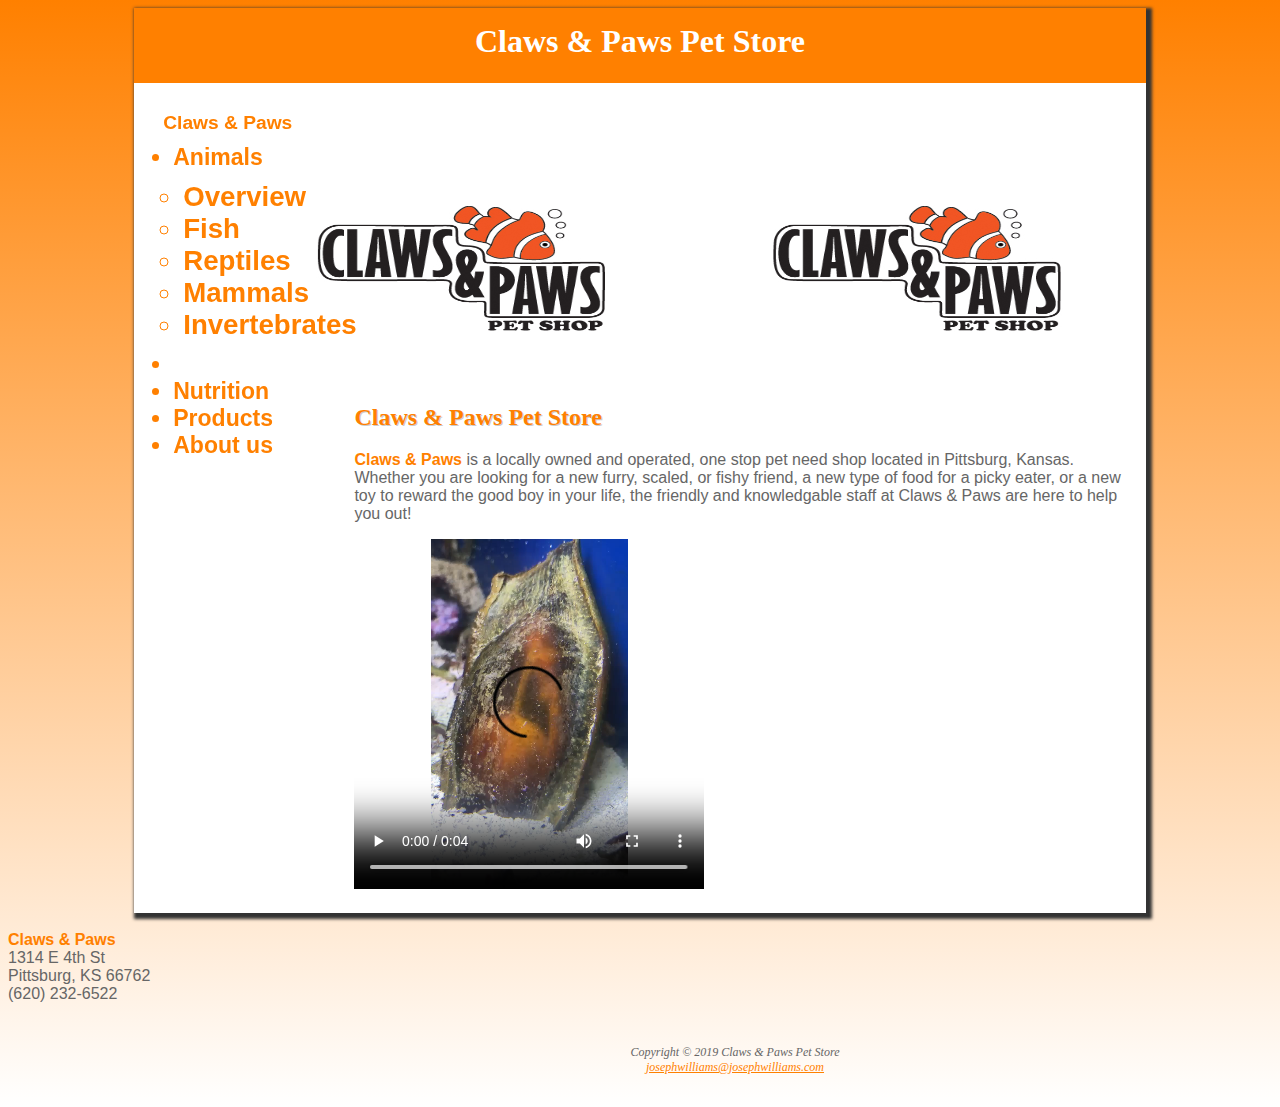
<file: index.html>
<!DOCTYPE html>
<html lang="en">
<head>
<title>Claws & Paws Pet Store</title>
<meta charset="utf-8">
</head>
<body>
<div id="wrapper">
<header>
  <h1>Claws & Paws Pet Store</h1>
  <link rel="stylesheet" href="https://cdn.jsdelivr.net/npm/bootstrap@4.5.3/dist/css/bootstrap.min.css" integrity="sha384-TX8t27EcRE3e/ihU7zmQxVncDAy5uIKz4rEkgIXeMed4M0jlfIDPvg6uqKI2xXr2" crossorigin="anonymous">
  <link rel="stylesheet" type="text/css" href="clawspaws.css"/>
</header>

<nav class = "navbar navbar-default navbar-static-top" role = "navigation">
   
   <div class = "navbar-header">
      <a class = "navbar-brand" href = "index.html">Claws & Paws</a>
   </div>
   
   <div>
      <ul class = "nav navbar-nav">
         
   	 <li class = "dropdown">
            <a href = "animals.html" class = "dropdown-toggle" data-toggle = "dropdown">
               Animals
               <b class = "caret"></b>
            </a>
				
            <ul class = "dropdown-menu">
		<li><a href = "animals.html">Overview</a></li>
               <li><a href = "fish.html">Fish</a></li>
               <li><a href = "reptiles.html">Reptiles</a></li>
               <li><a href = "mammals.html">Mammals</a></li>
	       <li><a href = "invertebrates.html">Invertebrates</a></li>
	   </ul>
	<li class = "active">
	<li><a href = "nutrition.html">Nutrition</a></li>
	<li><a href = "products.html">Products</a></li>
	<li><a href = "about.html">About us</a></li>
            </ul>
            
         </li>
      </ul>
   </div>
</nav>


<div id="main">
</div>
<main>
 <h2>Claws & Paws Pet Store</h2>
  <p><span class="pet">Claws & Paws</span> is a locally owned and operated, one stop pet need shop located in Pittsburg, Kansas. Whether you are looking
  for a new furry, scaled, or fishy friend, a new type of food for a picky eater, or a new toy to reward the good boy in your life, the 
  friendly and knowledgable staff at Claws & Paws are here to help you out!
  </p>

  <video controls="controls"
   width="350"
   height="350">
  <source src="sharkegg.mp4" type="video/mp4">
</video>
</div>
</div>
   <br>
  <div id="contact">
   <span class="pet">Claws & Paws</span><br>
   1314 E 4th St<br>
   Pittsburg, KS 66762<br>
   (620) 232-6522<br>
   <br>
  </div>
</main>
<footer>
Copyright &copy; 2019 Claws & Paws Pet Store<br>
 <a href="mailto:josephwilliams@josephwilliams.com">josephwilliams@josephwilliams.com</a>
</footer>
</div>
<script src="https://code.jquery.com/jquery-3.5.1.slim.min.js" integrity="sha384-DfXdz2htPH0lsSSs5nCTpuj/zy4C+OGpamoFVy38MVBnE+IbbVYUew+OrCXaRkfj" crossorigin="anonymous"></script>
<script src="https://cdn.jsdelivr.net/npm/bootstrap@4.5.3/dist/js/bootstrap.bundle.min.js" integrity="sha384-ho+j7jyWK8fNQe+A12Hb8AhRq26LrZ/JpcUGGOn+Y7RsweNrtN/tE3MoK7ZeZDyx" crossorigin="anonymous"></script>
</body>
</html>
</file>
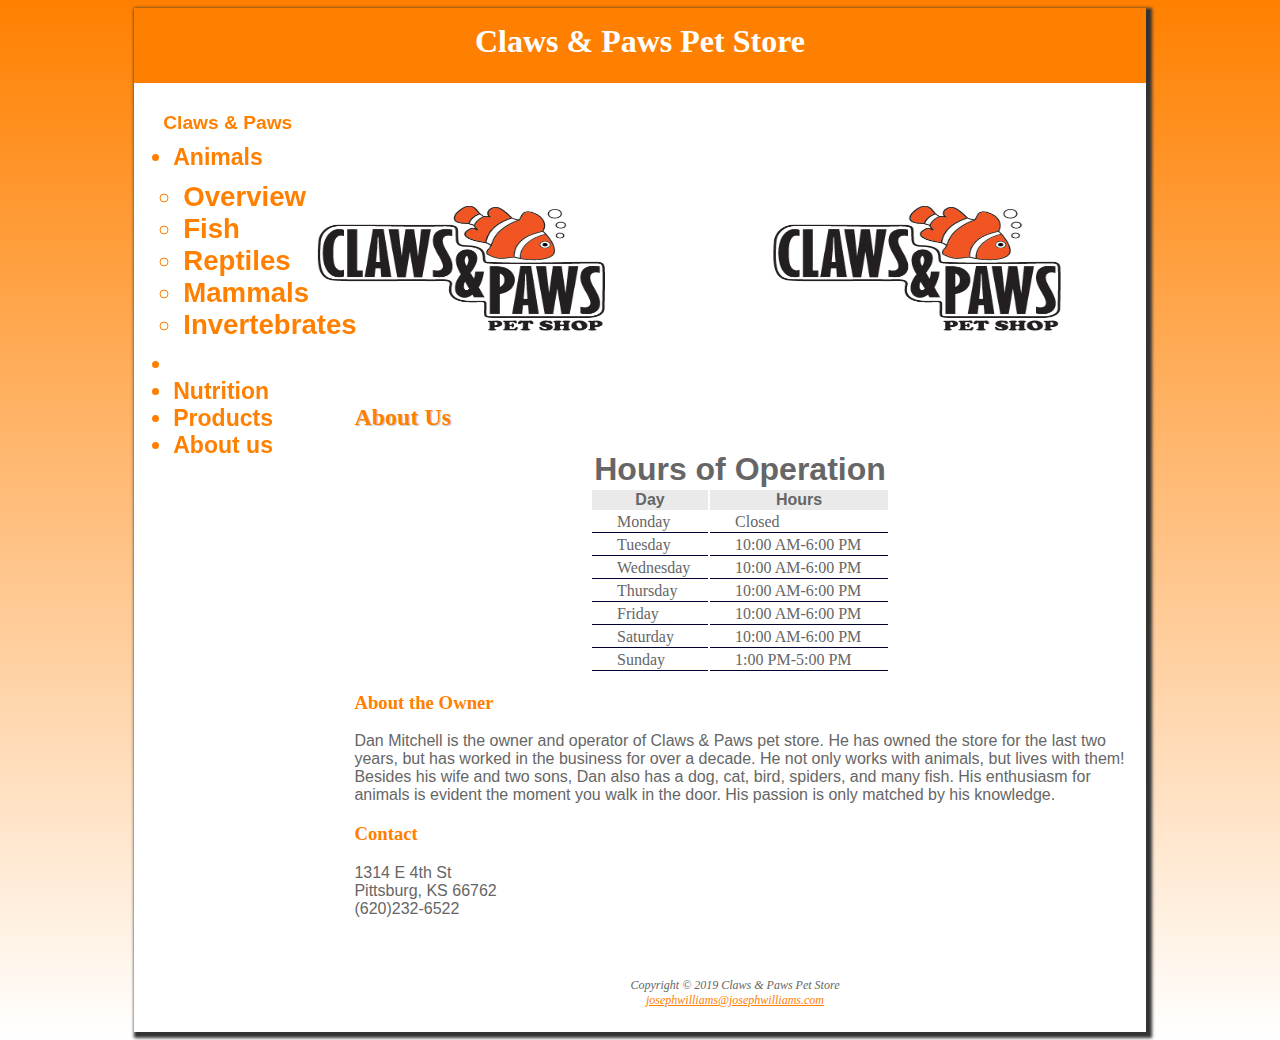
<file: about.html>
<!DOCTYPE html>
<html lang="en">
<head>
<title>Claws & Paws :: About Us</title>
<meta charset="utf-8">
<link rel="stylesheet" href="https://cdn.jsdelivr.net/npm/bootstrap@4.5.3/dist/css/bootstrap.min.css" integrity="sha384-TX8t27EcRE3e/ihU7zmQxVncDAy5uIKz4rEkgIXeMed4M0jlfIDPvg6uqKI2xXr2" crossorigin="anonymous">
<link rel="stylesheet" type="text/css" href="clawspaws.css"/>
</head>
<body>
<div id="wrapper">
<header>
  <h1>Claws & Paws Pet Store</h1>
</header>

<nav class = "navbar navbar-default navbar-static-top" role = "navigation">
   
   <div class = "navbar-header">
      <a class = "navbar-brand" href = "index.html">Claws & Paws</a>
   </div>
   
   <div>
      <ul class = "nav navbar-nav">
         
   	 <li class = "dropdown">
            <a href = "animals.html" class = "dropdown-toggle" data-toggle = "dropdown">
               Animals
               <b class = "caret"></b>
            </a>
				
            <ul class = "dropdown-menu">
		<li><a href = "animals.html">Overview</a></li>
               <li><a href = "fish.html">Fish</a></li>
               <li><a href = "reptiles.html">Reptiles</a></li>
               <li><a href = "mammals.html">Mammals</a></li>
	       <li><a href = "invertebrates.html">Invertebrates</a></li>
	   </ul>
	<li class = "active">
	<li><a href = "nutrition.html">Nutrition</a></li>
	<li><a href = "products.html">Products</a></li>
	<li><a href = "about.html">About us</a></li>

         
	
      
               


            </ul>
            
         </li>
      </ul>
   </div>
</nav>


<div id="main">
</div>
<main>
 <h2>About Us</h2>
<table border="1">
 <caption>Hours of Operation</caption>
<thead>
 <tr>
  <th id="day">Day</th>
  <th id="hours">Hours</th>
 </tr>
</thead>
<tbody>
 <tr>
  <td headers="da
y">Monday</td>
  <td headers="hours">Closed</td
 </tr>
 <tr>
  <td headers="day">Tuesday</td>
  <td headers="hours">10:00 AM-6:00 PM</td>
 </tr>
 <tr>
  <td headers="day">Wednesday</td>
  <td headers="hours">10:00 AM-6:00 PM</td>
 </tr>
 <tr>
  <td headers="day">Thursday</td>
  <td headers="hours">10:00 AM-6:00 PM</td>
 </tr>
 <tr>
  <td headers="day">Friday</td>
  <td headers="hours">10:00 AM-6:00 PM</td>
 </tr>
 <tr>
  <td headers="day">Saturday</td>
  <td headers="hours">10:00 AM-6:00 PM</td>
 </tr>
 <tr>
  <td headers="day">Sunday</td>
  <td headers="hours">1:00 PM-5:00 PM</td>
</tbody>
</table>
 <h3>About the Owner</h3>
	<p>Dan Mitchell is the owner and operator of Claws & Paws pet store. He has owned the store for the last two years, but has worked in the business for over a decade. He not 
	only works with animals, but lives with them! Besides his wife and two sons, Dan also has a dog, cat, bird, spiders, and many fish. His enthusiasm for animals is evident the 
	moment you walk in the door. His passion is only matched by his knowledge.</p>
<h3>Contact</h3>
	<p>1314 E 4th St<br>
	   Pittsburg, KS 66762<br>
	   (620)232-6522</p>
</main>
<footer>
 Copyright &copy; 2019 Claws & Paws Pet Store<br>
 <a href="mailto:josephwilliams@josephwilliams.com">josephwilliams@josephwilliams.com</a>
</footer>
</div>
</html>
<script src="https://code.jquery.com/jquery-3.5.1.slim.min.js" integrity="sha384-DfXdz2htPH0lsSSs5nCTpuj/zy4C+OGpamoFVy38MVBnE+IbbVYUew+OrCXaRkfj" crossorigin="anonymous"></script>
<script src="https://cdn.jsdelivr.net/npm/bootstrap@4.5.3/dist/js/bootstrap.bundle.min.js" integrity="sha384-ho+j7jyWK8fNQe+A12Hb8AhRq26LrZ/JpcUGGOn+Y7RsweNrtN/tE3MoK7ZeZDyx" crossorigin="anonymous"></script>

</body>
</file>
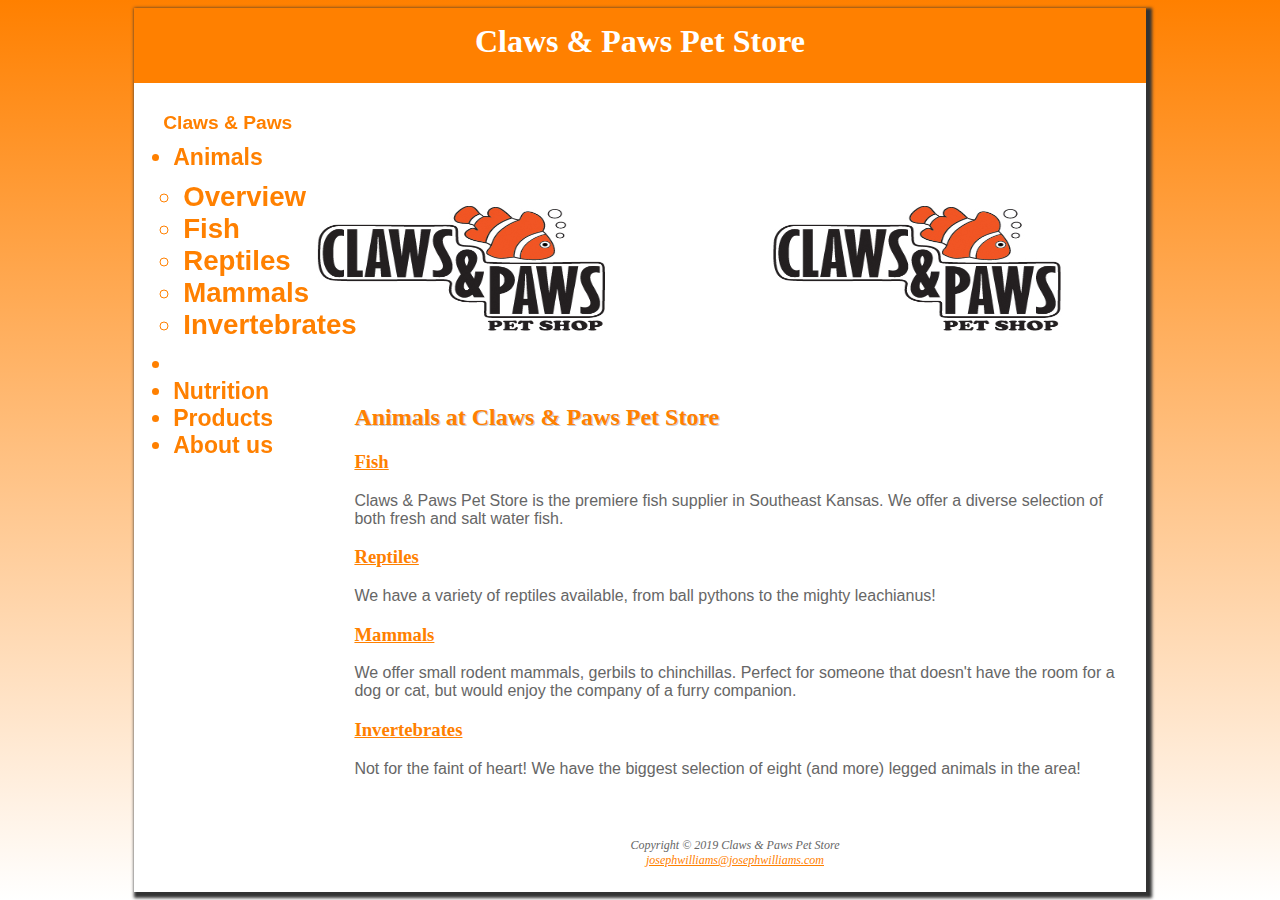
<file: animals.html>
<!DOCTYPE html>
<html lang="en">
<head>
<title>Claws & Paws :: Animals</title>
<meta charset="utf-8">
<link rel="stylesheet" href="https://cdn.jsdelivr.net/npm/bootstrap@4.5.3/dist/css/bootstrap.min.css" integrity="sha384-TX8t27EcRE3e/ihU7zmQxVncDAy5uIKz4rEkgIXeMed4M0jlfIDPvg6uqKI2xXr2" crossorigin="anonymous">
<link rel="stylesheet" type="text/css" href="clawspaws.css"/>
</head>
<body>
<div id="wrapper">
<header>
  <h1>Claws & Paws Pet Store</h1>
</header>
<nav class = "navbar navbar-default navbar-static-top" role = "navigation">
   
   <div class = "navbar-header">
      <a class = "navbar-brand" href = "index.html">Claws & Paws</a>
   </div>
   
   <div>
      <ul class = "nav navbar-nav">
         
   	 <li class = "dropdown">
            <a href = "animals.html" class = "dropdown-toggle" data-toggle = "dropdown">
               Animals
               <b class = "caret"></b>
            </a>
				
            <ul class = "dropdown-menu">
		<li><a href = "animals.html">Overview</a></li>
               <li><a href = "fish.html">Fish</a></li>
               <li><a href = "reptiles.html">Reptiles</a></li>
               <li><a href = "mammals.html">Mammals</a></li>
	       <li><a href = "invertebrates.html">Invertebrates</a></li>
	   </ul>
	<li class = "active">
	<li><a href = "nutrition.html">Nutrition</a></li>
	<li><a href = "products.html">Products</a></li>
	<li><a href = "about.html">About us</a></li>
            </ul>
            
         </li>
      </ul>
   </div>
</nav>
<div id="main">
</div>
<main>
 <h2>Animals at Claws & Paws Pet Store</h2>
 <h3><a href="fish.html">Fish</a></h3>
	<p>Claws & Paws Pet Store is the premiere fish supplier in Southeast Kansas. We offer a diverse selection of both fresh and salt water fish.</p>
 <h3><a href="reptiles.html">Reptiles</a></h3>
	<p>We have a variety of reptiles available, from ball pythons to the mighty leachianus!</p>
 <h3><a href="mammals.html">Mammals</a></h3>
	<p>We offer small rodent mammals, gerbils to chinchillas. Perfect for someone that doesn't have the room for a dog or cat, but would enjoy the company of a furry companion.</p>
 <h3><a href="invertebrates.html">Invertebrates</a></h3>
    <p>Not for the faint of heart! We have the biggest selection of eight (and more) legged animals in the area!</p>
</main>
<footer>
 Copyright &copy; 2019 Claws & Paws Pet Store<br>
 <a href="mailto:josephwilliams@josephwilliams.com">josephwilliams@josephwilliams.com</a>
</footer>
</div>
<script src="https://code.jquery.com/jquery-3.5.1.slim.min.js" integrity="sha384-DfXdz2htPH0lsSSs5nCTpuj/zy4C+OGpamoFVy38MVBnE+IbbVYUew+OrCXaRkfj" crossorigin="anonymous"></script>
<script src="https://cdn.jsdelivr.net/npm/bootstrap@4.5.3/dist/js/bootstrap.bundle.min.js" integrity="sha384-ho+j7jyWK8fNQe+A12Hb8AhRq26LrZ/JpcUGGOn+Y7RsweNrtN/tE3MoK7ZeZDyx" crossorigin="anonymous"></script>

</body>
</html>
</file>
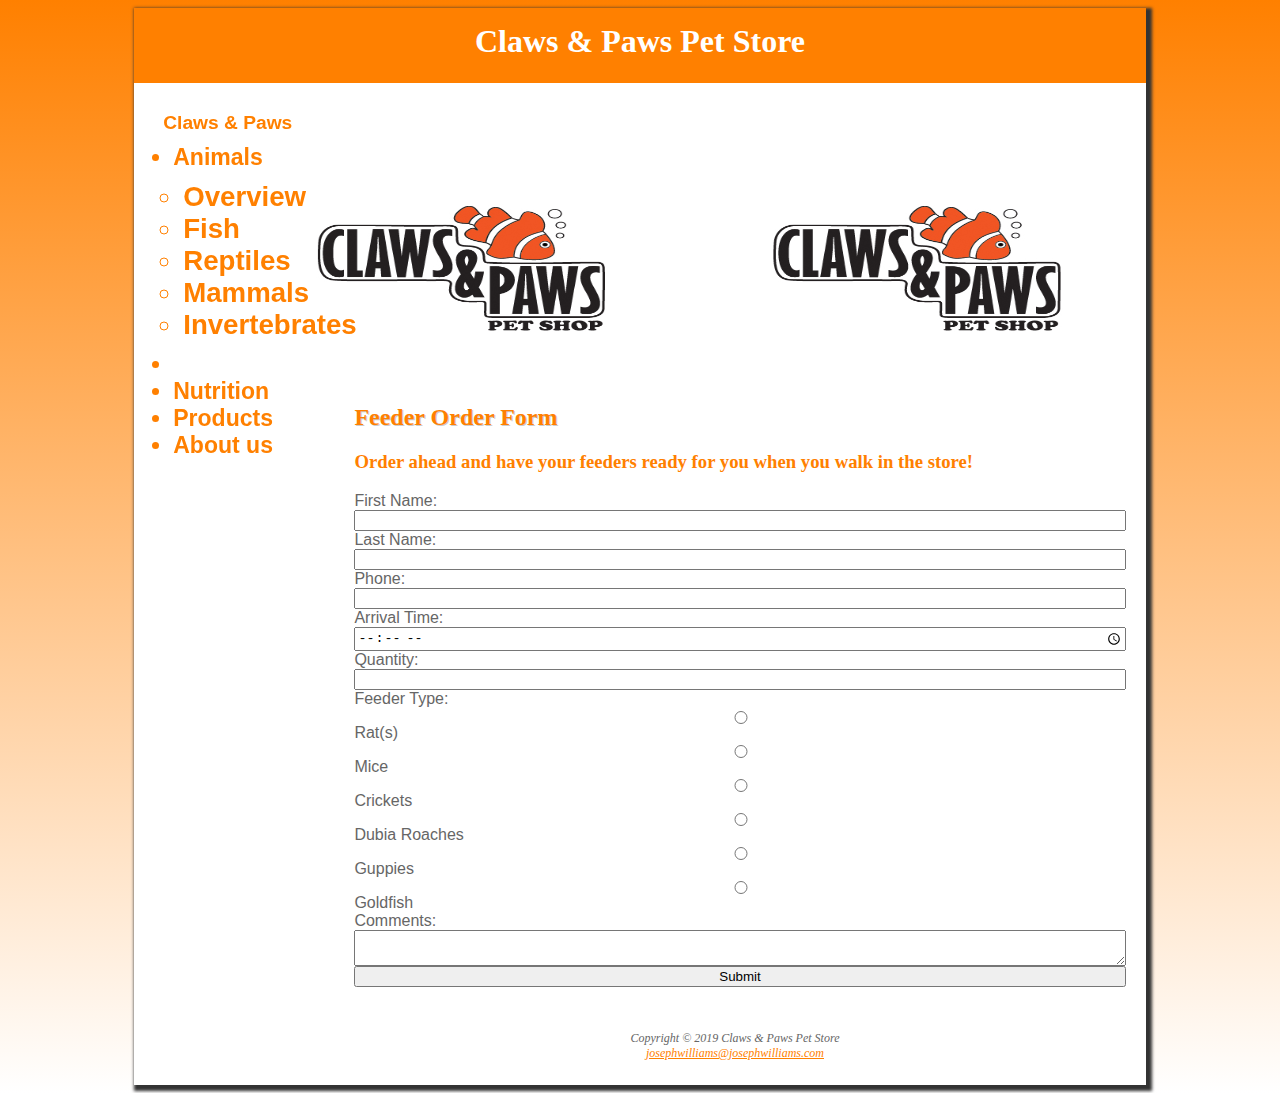
<file: feeder.html>
<!DOCTYPE html>
<html lang="en">
<head>
<title>Claws & Paws :: Feeder Form</title>
<meta charset="utf-8">
<link rel="stylesheet" href="https://cdn.jsdelivr.net/npm/bootstrap@4.5.3/dist/css/bootstrap.min.css" integrity="sha384-TX8t27EcRE3e/ihU7zmQxVncDAy5uIKz4rEkgIXeMed4M0jlfIDPvg6uqKI2xXr2" crossorigin="anonymous">
<link rel="stylesheet" type="text/css" href="clawspaws.css"/>
</head>
<body>
<div id="wrapper">
<header>
  <h1>Claws & Paws Pet Store</h1>
</header>
<nav class = "navbar navbar-default navbar-static-top" role = "navigation">
   
   <div class = "navbar-header">
      <a class = "navbar-brand" href = "index.html">Claws & Paws</a>
   </div>
   
   <div>
      <ul class = "nav navbar-nav">
         
   	 <li class = "dropdown">
            <a href = "animals.html" class = "dropdown-toggle" data-toggle = "dropdown">
               Animals
               <b class = "caret"></b>
            </a>
				
            <ul class = "dropdown-menu">
		<li><a href = "animals.html">Overview</a></li>
               <li><a href = "fish.html">Fish</a></li>
               <li><a href = "reptiles.html">Reptiles</a></li>
               <li><a href = "mammals.html">Mammals</a></li>
	       <li><a href = "invertebrates.html">Invertebrates</a></li>
	   </ul>
	<li class = "active">
	<li><a href = "nutrition.html">Nutrition</a></li>
	<li><a href = "products.html">Products</a></li>
	<li><a href = "about.html">About us</a></li>
            </ul>
            
         </li>
      </ul>
   </div>
</nav>
<div id="main">
</div>
<main>
 <h2>Feeder Order Form</h2>
 <h3>Order ahead and have your feeders ready for you when you walk in the store!</h3>
 <form method="post" action="https://webdevbasics.net/scripts/pacific.php">
  <label for="myFName">First Name: </label>
  <input type="text" id="myFName" name="myFName" required="required">
  <label for="myLName">Last Name: </label>
  <input type="text" id="myLName" name="myFName" required="required">
  <label for="phone">Phone:</label>
  <input type="tel" name="phone" id="phone" maxlength="12">
  <label for="time">Arrival Time:</label>
  <input type="time" name="arrival" <required="required" id="arrival">
  <label for="quantity">Quantity:</label>
  <input type="number" min="1" max="14" name="quantity" required="required" id="quantity">
  <label for="feedtype">Feeder Type:</label>
  <input type="radio" name="feed" id="feedrat" value="RAT"> Rat(s)<br>
  <input type="radio" name="feed" id="feedmouse" value="MOU"> Mice<br>
  <input type="radio" name="feed" id="feedcricket" value="CRI"> Crickets<br>
  <input type="radio" name="feed" id="feedroach" value="ROA"> Dubia Roaches<br>
  <input type="radio" name="feed" id="feedguppy" value="GUP"> Guppies<br>
  <input type="radio" name="feed" id="feedgoldfish" value="GOL"> Goldfish<br>
  <label for="myComments">Comments:</label>
  <textarea name="myComments" id="myComments" rows="2" cols="30"></textarea>
  <input type="submit" name="submit" id="submit" value="Submit">
 </form>

</main>
<footer>
 Copyright &copy; 2019 Claws & Paws Pet Store<br>
 <a href="mailto:josephwilliams@josephwilliams.com">josephwilliams@josephwilliams.com</a>
</footer>
</div>
</html>
<script src="https://code.jquery.com/jquery-3.5.1.slim.min.js" integrity="sha384-DfXdz2htPH0lsSSs5nCTpuj/zy4C+OGpamoFVy38MVBnE+IbbVYUew+OrCXaRkfj" crossorigin="anonymous"></script>
<script src="https://cdn.jsdelivr.net/npm/bootstrap@4.5.3/dist/js/bootstrap.bundle.min.js" integrity="sha384-ho+j7jyWK8fNQe+A12Hb8AhRq26LrZ/JpcUGGOn+Y7RsweNrtN/tE3MoK7ZeZDyx" crossorigin="anonymous"></script>

</body>
</file>
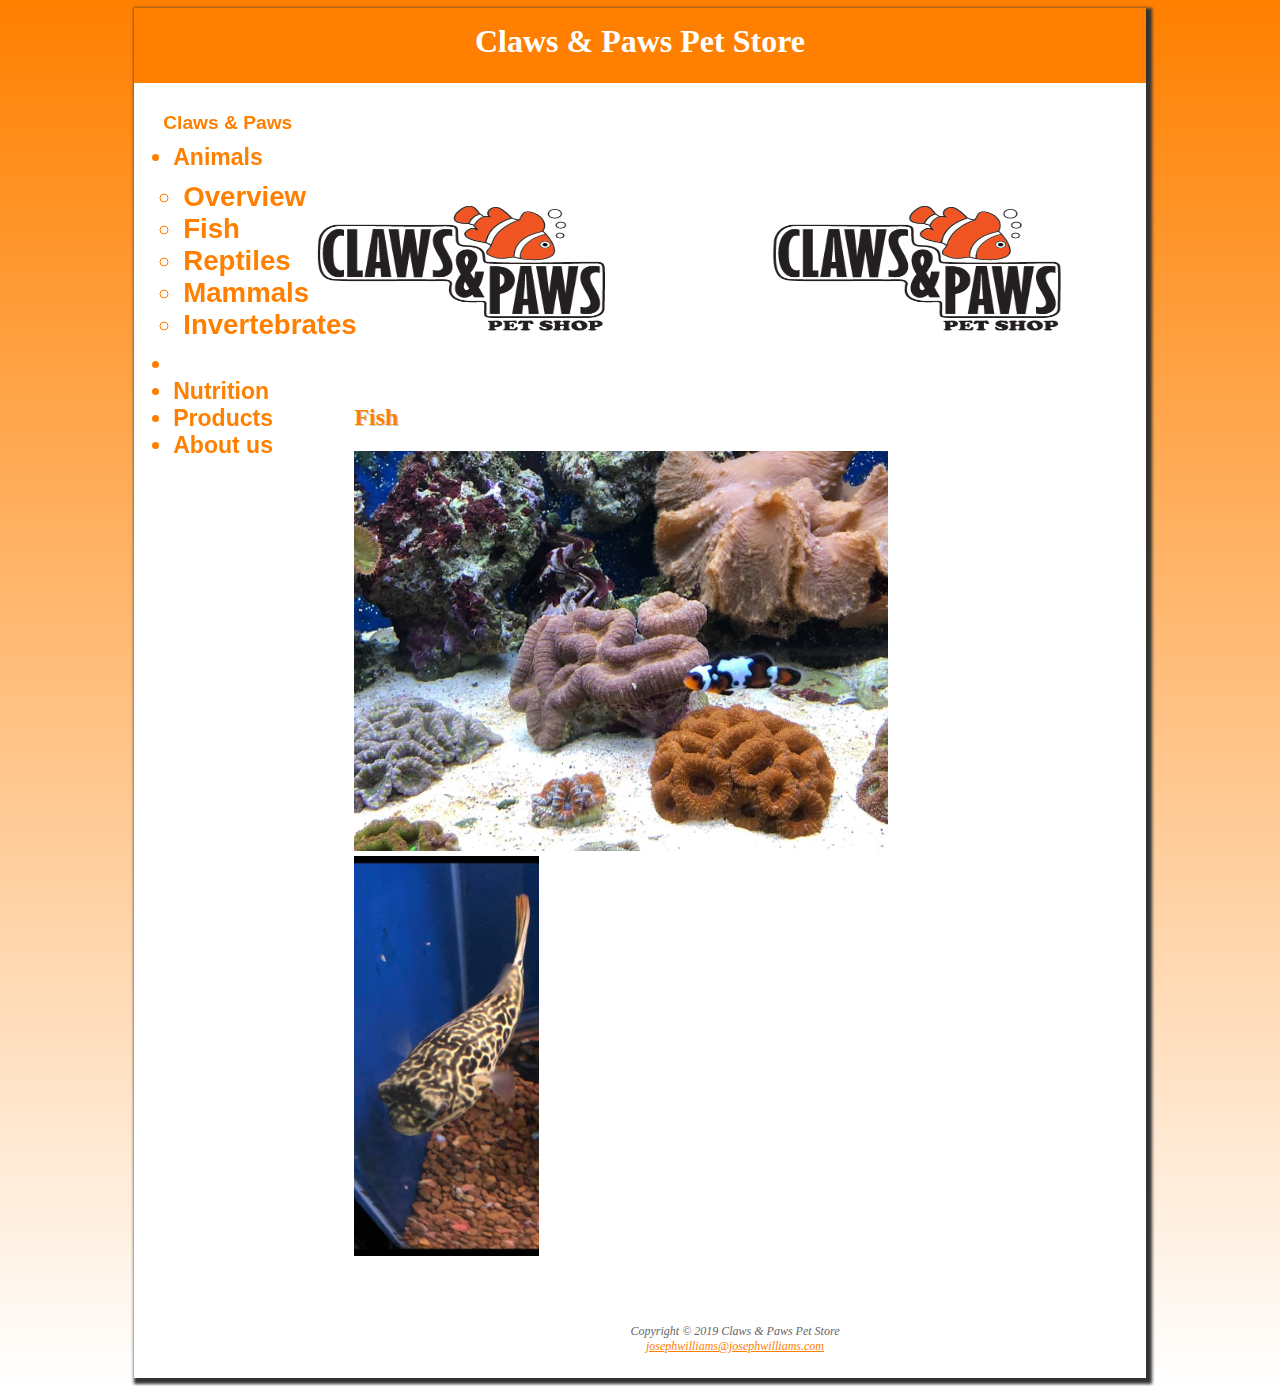
<file: fish.html>
<!DOCTYPE html>
<html lang="en">
<head>
<title>Claws & Paws :: Fish</title>
<meta charset="utf-8">
<link rel="stylesheet" type="text/css" href="clawspaws.css"/>
<link rel="stylesheet" href="https://cdn.jsdelivr.net/npm/bootstrap@4.5.3/dist/css/bootstrap.min.css" integrity="sha384-TX8t27EcRE3e/ihU7zmQxVncDAy5uIKz4rEkgIXeMed4M0jlfIDPvg6uqKI2xXr2" crossorigin="anonymous">
</head>
<body>
<div id="wrapper">
<header>
  <h1>Claws & Paws Pet Store</h1>
</header>
<nav class = "navbar navbar-default navbar-static-top" role = "navigation">
   
   <div class = "navbar-header">
      <a class = "navbar-brand" href = "index.html">Claws & Paws</a>
   </div>
   
   <div>
      <ul class = "nav navbar-nav">
         
   	 <li class = "dropdown">
            <a href = "animals.html" class = "dropdown-toggle" data-toggle = "dropdown">
               Animals
               <b class = "caret"></b>
            </a>
				
            <ul class = "dropdown-menu">
		<li><a href = "animals.html">Overview</a></li>
               <li><a href = "fish.html">Fish</a></li>
               <li><a href = "reptiles.html">Reptiles</a></li>
               <li><a href = "mammals.html">Mammals</a></li>
	       <li><a href = "invertebrates.html">Invertebrates</a></li>
	   </ul>
	<li class = "active">
	<li><a href = "nutrition.html">Nutrition</a></li>
	<li><a href = "products.html">Products</a></li>
	<li><a href = "about.html">About us</a></li>
            </ul>
            
         </li>
      </ul>
   </div>
</nav>

<div id="main">
</div>
<main>
 <h2>Fish</h2>
 <h3>
<div class="row">
          <div class="col-sm-6 panel">
                <div class="card" style="width:400px">
  <img class="card-img-top" height=400 src="clown.jpg" alt="Card image">

</div>
</div>

<div class="row">
          <div class="col-sm-6 panel">
                <div class="card" style="width:400px">
  <img class="card-img-top"  height=400 src="puffer.jpg" alt="Card image">

</div>
</div> 
</h3>
</main>
<footer>
 Copyright &copy; 2019 Claws & Paws Pet Store<br>
 <a href="mailto:josephwilliams@josephwilliams.com">josephwilliams@josephwilliams.com</a>
</footer>
</div>
</html>
<script src="https://code.jquery.com/jquery-3.5.1.slim.min.js" integrity="sha384-DfXdz2htPH0lsSSs5nCTpuj/zy4C+OGpamoFVy38MVBnE+IbbVYUew+OrCXaRkfj" crossorigin="anonymous"></script>
<script src="https://cdn.jsdelivr.net/npm/bootstrap@4.5.3/dist/js/bootstrap.bundle.min.js" integrity="sha384-ho+j7jyWK8fNQe+A12Hb8AhRq26LrZ/JpcUGGOn+Y7RsweNrtN/tE3MoK7ZeZDyx" crossorigin="anonymous"></script>

</body>
</file>
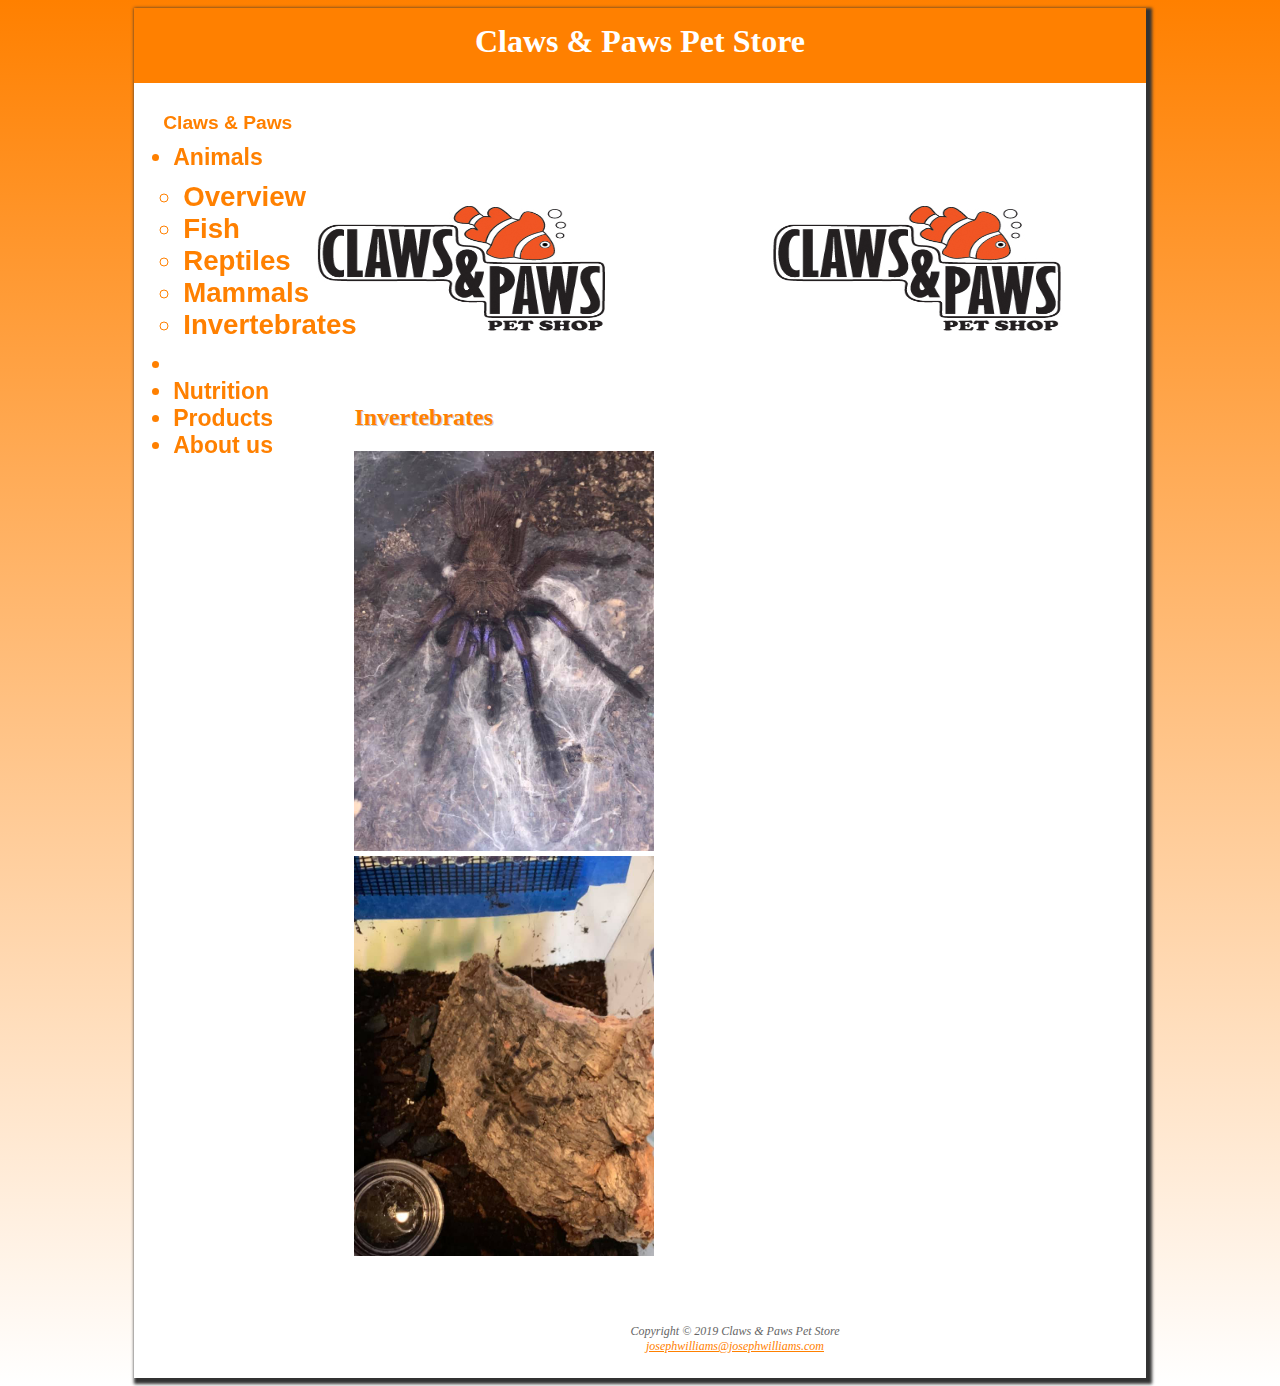
<file: invertebrates.html>
<!DOCTYPE html>
<html lang="en">
<head>
<title>Claws & Paws :: Invertebrates</title>
<meta charset="utf-8">
<link rel="stylesheet" href="https://cdn.jsdelivr.net/npm/bootstrap@4.5.3/dist/css/bootstrap.min.css" integrity="sha384-TX8t27EcRE3e/ihU7zmQxVncDAy5uIKz4rEkgIXeMed4M0jlfIDPvg6uqKI2xXr2" crossorigin="anonymous">
<link rel="stylesheet" type="text/css" href="clawspaws.css"/>
</head>
<body>
<div id="wrapper">
<header>
  <h1>Claws & Paws Pet Store</h1>
</header>

<nav class = "navbar navbar-default navbar-static-top" role = "navigation">
   
   <div class = "navbar-header">
      <a class = "navbar-brand" href = "index.html">Claws & Paws</a>
   </div>
   
   <div>
      <ul class = "nav navbar-nav">
         
   	 <li class = "dropdown">
            <a href = "animals.html" class = "dropdown-toggle" data-toggle = "dropdown">
               Animals
               <b class = "caret"></b>
            </a>
				
            <ul class = "dropdown-menu">
		<li><a href = "animals.html">Overview</a></li>
               <li><a href = "fish.html">Fish</a></li>
               <li><a href = "reptiles.html">Reptiles</a></li>
               <li><a href = "mammals.html">Mammals</a></li>
	       <li><a href = "invertebrates.html">Invertebrates</a></li>
	   </ul>
	<li class = "active">
	<li><a href = "nutrition.html">Nutrition</a></li>
	<li><a href = "products.html">Products</a></li>
	<li><a href = "about.html">About us</a></li>
            </ul>
            
         </li>
      </ul>
   </div>
</nav>
<div id="main">
</div>
<main>
 <h2>Invertebrates</h2>
 <h3>
<div class="row">
          <div class="col-sm-6 panel">
                <div class="card" style="width:400px">
  <img class="card-img-top" height=400 src="spider1.jpg" alt="Card image">

</div>
</div>

<div class="row">
          <div class="col-sm-6 panel">
                <div class="card" style="width:400px">
  <img class="card-img-top"  height=400 src="spider2.jpg" alt="Card image">

</div>
</div>
</h3>
</main>
<footer>
 Copyright &copy; 2019 Claws & Paws Pet Store<br>
 <a href="mailto:josephwilliams@josephwilliams.com">josephwilliams@josephwilliams.com</a>
</footer>
</div>
</html>
<script src="https://code.jquery.com/jquery-3.5.1.slim.min.js" integrity="sha384-DfXdz2htPH0lsSSs5nCTpuj/zy4C+OGpamoFVy38MVBnE+IbbVYUew+OrCXaRkfj" crossorigin="anonymous"></script>
<script src="https://cdn.jsdelivr.net/npm/bootstrap@4.5.3/dist/js/bootstrap.bundle.min.js" integrity="sha384-ho+j7jyWK8fNQe+A12Hb8AhRq26LrZ/JpcUGGOn+Y7RsweNrtN/tE3MoK7ZeZDyx" crossorigin="anonymous"></script>
</body>
</file>
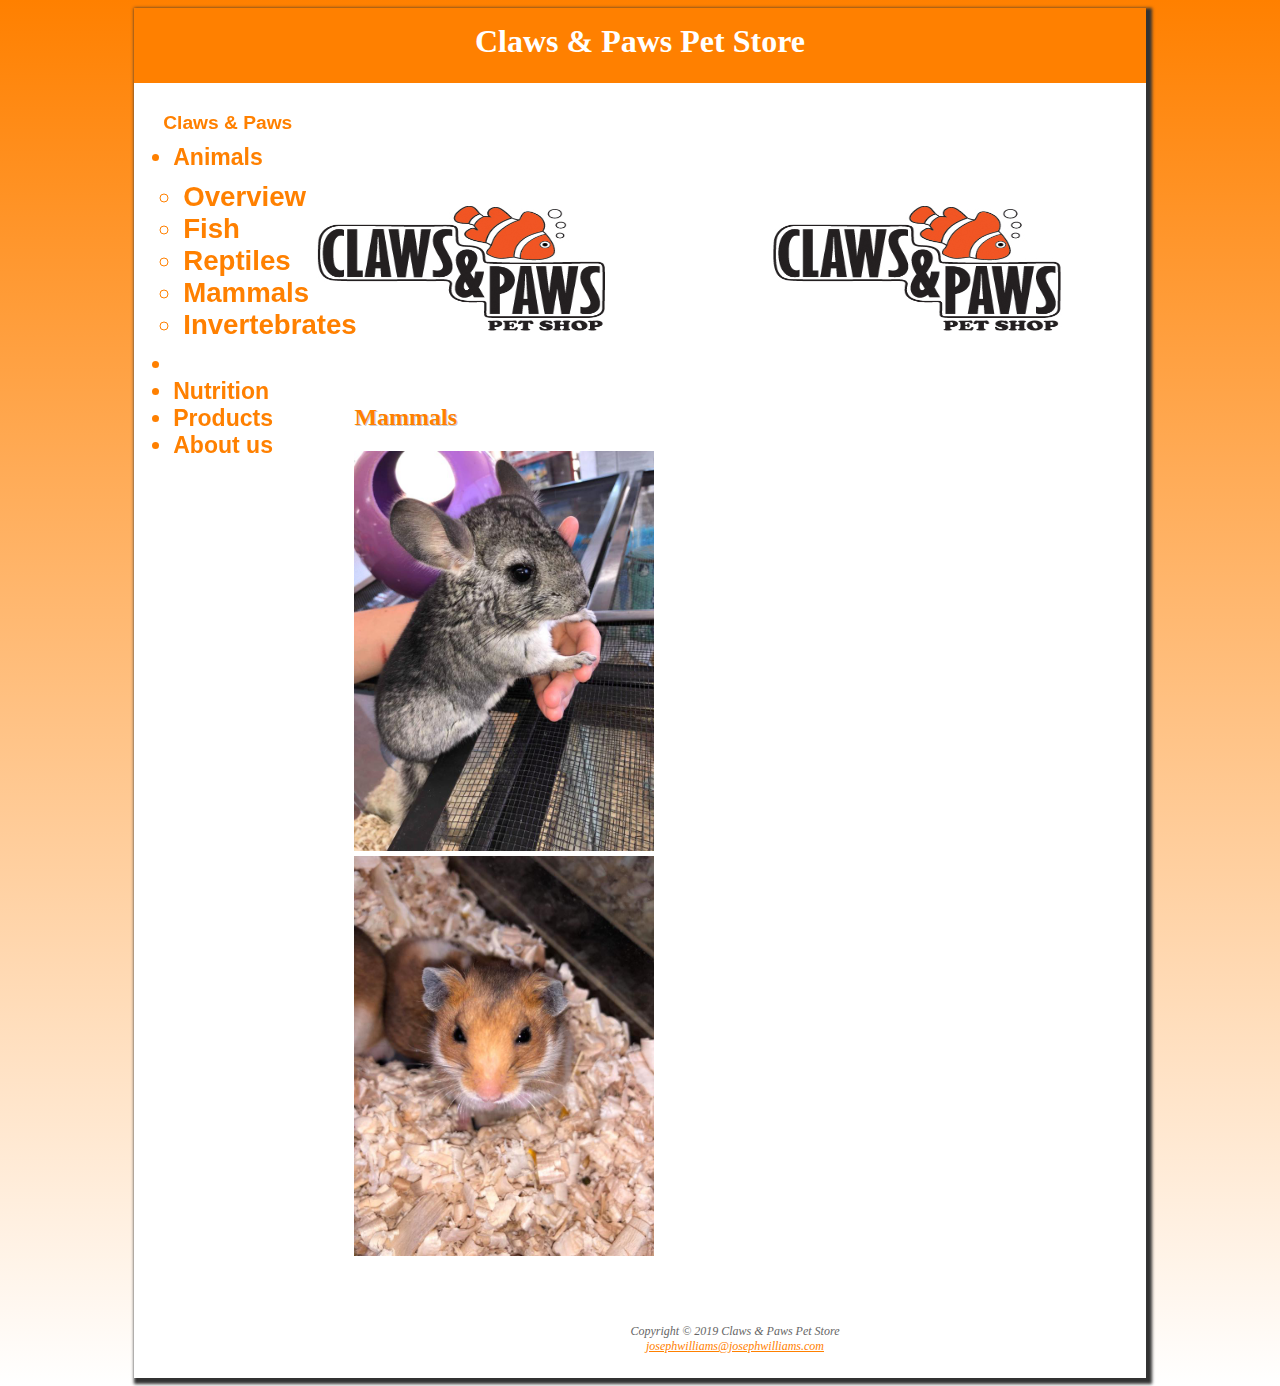
<file: mammals.html>
<!DOCTYPE html>
<html lang="en">
<head>
<title>Claws & Paws :: Mammals</title>
<meta charset="utf-8">
<link rel="stylesheet" href="https://cdn.jsdelivr.net/npm/bootstrap@4.5.3/dist/css/bootstrap.min.css" integrity="sha384-TX8t27EcRE3e/ihU7zmQxVncDAy5uIKz4rEkgIXeMed4M0jlfIDPvg6uqKI2xXr2" crossorigin="anonymous">
<link rel="stylesheet" type="text/css" href="clawspaws.css"/>
</head>
<body>
<div id="wrapper">
<header>
  <h1>Claws & Paws Pet Store</h1>
</header>
<nav class = "navbar navbar-default navbar-static-top" role = "navigation">
   
   <div class = "navbar-header">
      <a class = "navbar-brand" href = "index.html">Claws & Paws</a>
   </div>
   
   <div>
      <ul class = "nav navbar-nav">
         
   	 <li class = "dropdown">
            <a href = "animals.html" class = "dropdown-toggle" data-toggle = "dropdown">
               Animals
               <b class = "caret"></b>
            </a>
				
            <ul class = "dropdown-menu">
		<li><a href = "animals.html">Overview</a></li>
               <li><a href = "fish.html">Fish</a></li>
               <li><a href = "reptiles.html">Reptiles</a></li>
               <li><a href = "mammals.html">Mammals</a></li>
	       <li><a href = "invertebrates.html">Invertebrates</a></li>
	   </ul>
	<li class = "active">
	<li><a href = "nutrition.html">Nutrition</a></li>
	<li><a href = "products.html">Products</a></li>
	<li><a href = "about.html">About us</a></li>
            </ul>
            
         </li>
      </ul>
   </div>
</nav>
<div id="main">
</div>
<main>
 <h2>Mammals</h2>
 <h3>
<div class="row">
          <div class="col-sm-6 panel">
                <div class="card" style="width:400px">
  <img class="card-img-top" height=400 src="chinchilla.jpg" alt="Card image">

</div>
</div>

<div class="row">
          <div class="col-sm-6 panel">
                <div class="card" style="width:400px">
  <img class="card-img-top"  height=400 src="hamster.jpg" alt="Card image">

</div>
</div>
 </h3>
	
</main>
<footer>
 Copyright &copy; 2019 Claws & Paws Pet Store<br>
 <a href="mailto:josephwilliams@josephwilliams.com">josephwilliams@josephwilliams.com</a>
</footer>
</div>
</html>
<script src="https://code.jquery.com/jquery-3.5.1.slim.min.js" integrity="sha384-DfXdz2htPH0lsSSs5nCTpuj/zy4C+OGpamoFVy38MVBnE+IbbVYUew+OrCXaRkfj" crossorigin="anonymous"></script>
<script src="https://cdn.jsdelivr.net/npm/bootstrap@4.5.3/dist/js/bootstrap.bundle.min.js" integrity="sha384-ho+j7jyWK8fNQe+A12Hb8AhRq26LrZ/JpcUGGOn+Y7RsweNrtN/tE3MoK7ZeZDyx" crossorigin="anonymous"></script>
</body>
</file>
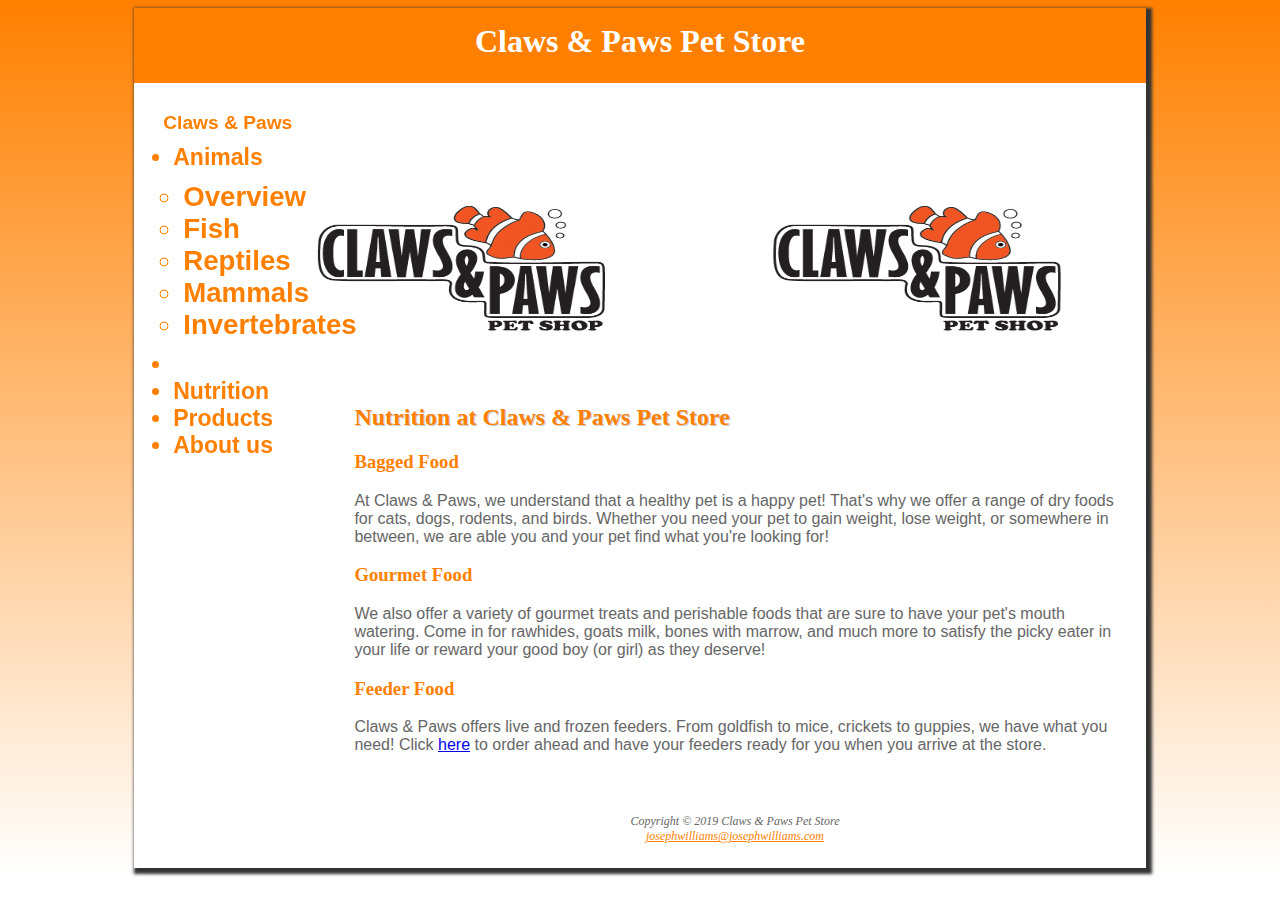
<file: nutrition.html>
<!DOCTYPE html>
<html lang="en">
<head>
<title>Claws & Paws :: Nutrition</title>
<meta charset="utf-8">
<link rel="stylesheet" href="https://cdn.jsdelivr.net/npm/bootstrap@4.5.3/dist/css/bootstrap.min.css" integrity="sha384-TX8t27EcRE3e/ihU7zmQxVncDAy5uIKz4rEkgIXeMed4M0jlfIDPvg6uqKI2xXr2" crossorigin="anonymous">
<link rel="stylesheet" type="text/css" href="clawspaws.css"/>
</head>
<body>
<div id="wrapper">
<header>
  <h1>Claws & Paws Pet Store</h1>
</header>
<nav class = "navbar navbar-default navbar-static-top" role = "navigation">
   
   <div class = "navbar-header">
      <a class = "navbar-brand" href = "index.html">Claws & Paws</a>
   </div>
   
   <div>
      <ul class = "nav navbar-nav">
         
   	 <li class = "dropdown">
            <a href = "animals.html" class = "dropdown-toggle" data-toggle = "dropdown">
               Animals
               <b class = "caret"></b>
            </a>
				
            <ul class = "dropdown-menu">
		<li><a href = "animals.html">Overview</a></li>
               <li><a href = "fish.html">Fish</a></li>
               <li><a href = "reptiles.html">Reptiles</a></li>
               <li><a href = "mammals.html">Mammals</a></li>
	       <li><a href = "invertebrates.html">Invertebrates</a></li>
	   </ul>
	<li class = "active">
	<li><a href = "nutrition.html">Nutrition</a></li>
	<li><a href = "products.html">Products</a></li>
	<li><a href = "about.html">About us</a></li>
            </ul>
            
         </li>
      </ul>
   </div>
</nav>
<div id="main">
</div>
<main>
 <h2>Nutrition at Claws & Paws Pet Store</h2>
 <h3>Bagged Food</h3>
	<p>At Claws & Paws, we understand that a healthy pet is a happy pet! That's why we offer a range of dry foods for cats, dogs, rodents, and birds. Whether you need your 
	pet to gain weight, lose weight, or somewhere in between, we are able you and your pet find what you're looking for!</p>
 <h3>Gourmet Food</h3>
	<p>We also offer a variety of gourmet treats and perishable foods that are sure to have your pet's mouth watering. Come in for rawhides, goats milk, bones with marrow, and 
	much more to satisfy the picky eater in your life or reward your good boy (or girl) as they deserve!</p>
 <h3>Feeder Food</h3>
	<p>Claws & Paws offers live and frozen feeders. From goldfish to mice, crickets to guppies, we have what you need! Click <a href="feeder.html">here</a> to order ahead and have 
	your feeders ready for you when you arrive at the store.</p>
</main>
<footer>
 Copyright &copy; 2019 Claws & Paws Pet Store<br>
 <a href="mailto:josephwilliams@josephwilliams.com">josephwilliams@josephwilliams.com</a>
</footer>
</div>
</html>
<script src="https://code.jquery.com/jquery-3.5.1.slim.min.js" integrity="sha384-DfXdz2htPH0lsSSs5nCTpuj/zy4C+OGpamoFVy38MVBnE+IbbVYUew+OrCXaRkfj" crossorigin="anonymous"></script>
<script src="https://cdn.jsdelivr.net/npm/bootstrap@4.5.3/dist/js/bootstrap.bundle.min.js" integrity="sha384-ho+j7jyWK8fNQe+A12Hb8AhRq26LrZ/JpcUGGOn+Y7RsweNrtN/tE3MoK7ZeZDyx" crossorigin="anonymous"></script>
</body>
</file>
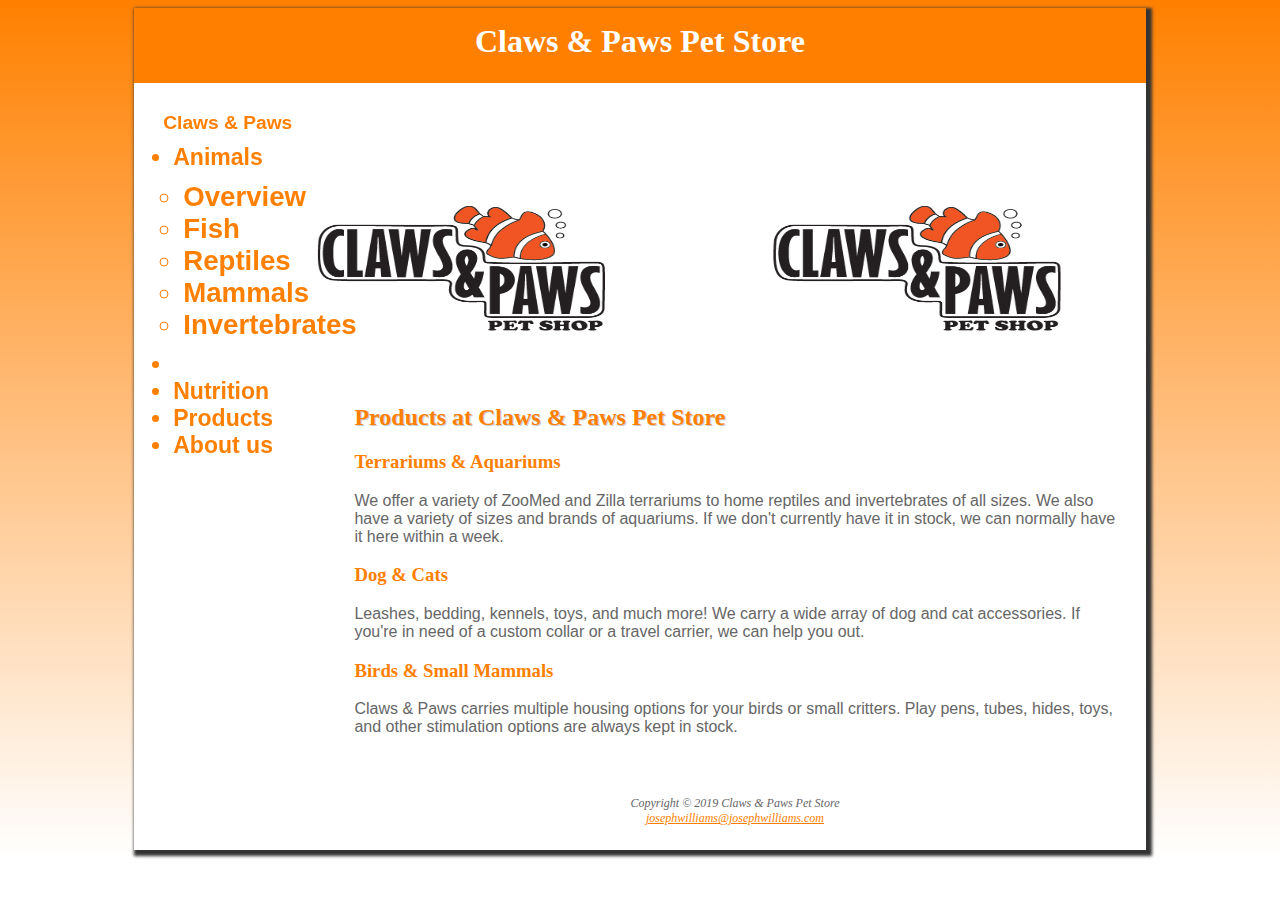
<file: products.html>
<!DOCTYPE html>
<html lang="en">
<head>
<title>Claws & Paws :: Products</title>
<meta charset="utf-8">
<link rel="stylesheet" href="https://cdn.jsdelivr.net/npm/bootstrap@4.5.3/dist/css/bootstrap.min.css" integrity="sha384-TX8t27EcRE3e/ihU7zmQxVncDAy5uIKz4rEkgIXeMed4M0jlfIDPvg6uqKI2xXr2" crossorigin="anonymous">
<link rel="stylesheet" type="text/css" href="clawspaws.css"/>
</head>
<body>
<div id="wrapper">
<header>
  <h1>Claws & Paws Pet Store</h1>
</header>
<nav class = "navbar navbar-default navbar-static-top" role = "navigation">
   
   <div class = "navbar-header">
      <a class = "navbar-brand" href = "index.html">Claws & Paws</a>
   </div>
   
   <div>
      <ul class = "nav navbar-nav">
         
   	 <li class = "dropdown">
            <a href = "animals.html" class = "dropdown-toggle" data-toggle = "dropdown">
               Animals
               <b class = "caret"></b>
            </a>
				
            <ul class = "dropdown-menu">
		<li><a href = "animals.html">Overview</a></li>
               <li><a href = "fish.html">Fish</a></li>
               <li><a href = "reptiles.html">Reptiles</a></li>
               <li><a href = "mammals.html">Mammals</a></li>
	       <li><a href = "invertebrates.html">Invertebrates</a></li>
	   </ul>
	<li class = "active">
	<li><a href = "nutrition.html">Nutrition</a></li>
	<li><a href = "products.html">Products</a></li>
	<li><a href = "about.html">About us</a></li>
            </ul>
            
         </li>
      </ul>
   </div>
</nav>
<div id="main">
</div>
<main>
 <h2>Products at Claws & Paws Pet Store</h2>
 <h3>Terrariums & Aquariums</h3>
	<p>We offer a variety of ZooMed and Zilla terrariums to home reptiles and invertebrates of all sizes. We also have a variety of sizes and brands of aquariums. If we don't currently 
	have it in stock, we can normally have it here within a week.</p>
 <h3>Dog & Cats</h3>
	<p>Leashes, bedding, kennels, toys, and much more! We carry a wide array of dog and cat accessories. If you're in need of a custom collar or a travel carrier, we can help you out.</p>
 <h3>Birds & Small Mammals</h3>
	<p>Claws & Paws carries multiple housing options for your birds or small critters. Play pens, tubes, hides, toys, and other stimulation options are always kept in stock.</p>
</main>
<footer>
 Copyright &copy; 2019 Claws & Paws Pet Store<br>
 <a href="mailto:josephwilliams@josephwilliams.com">josephwilliams@josephwilliams.com</a>
</footer>
</div>
</html>
<script src="https://code.jquery.com/jquery-3.5.1.slim.min.js" integrity="sha384-DfXdz2htPH0lsSSs5nCTpuj/zy4C+OGpamoFVy38MVBnE+IbbVYUew+OrCXaRkfj" crossorigin="anonymous"></script>
<script src="https://cdn.jsdelivr.net/npm/bootstrap@4.5.3/dist/js/bootstrap.bundle.min.js" integrity="sha384-ho+j7jyWK8fNQe+A12Hb8AhRq26LrZ/JpcUGGOn+Y7RsweNrtN/tE3MoK7ZeZDyx" crossorigin="anonymous"></script>
</body>
</file>
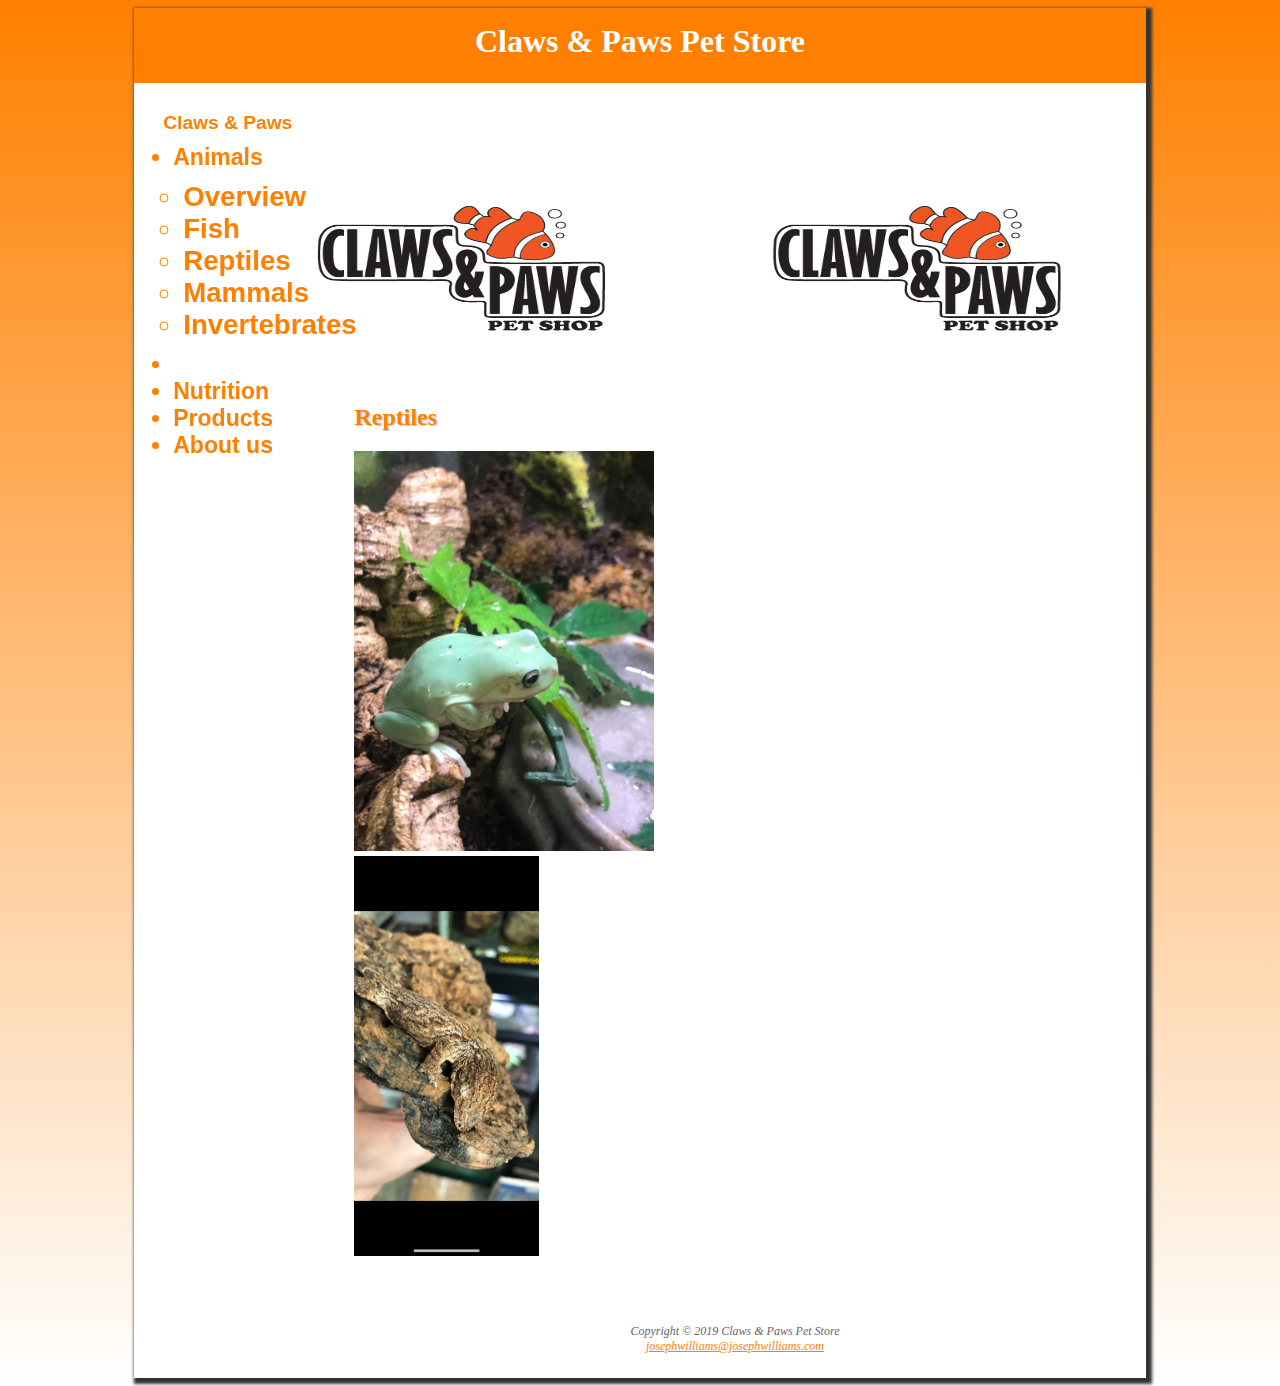
<file: reptiles.html>
<!DOCTYPE html>
<html lang="en">
<head>
<title>Claws & Paws :: Reptiles</title>
<meta charset="utf-8">
<link rel="stylesheet" href="https://cdn.jsdelivr.net/npm/bootstrap@4.5.3/dist/css/bootstrap.min.css" integrity="sha384-TX8t27EcRE3e/ihU7zmQxVncDAy5uIKz4rEkgIXeMed4M0jlfIDPvg6uqKI2xXr2" crossorigin="anonymous">
<link rel="stylesheet" type="text/css" href="clawspaws.css"/>
</head>
<body>
<div id="wrapper">
<header>
  <h1>Claws & Paws Pet Store</h1>
</header>
<nav class = "navbar navbar-default navbar-static-top" role = "navigation">
   
   <div class = "navbar-header">
      <a class = "navbar-brand" href = "index.html">Claws & Paws</a>
   </div>
   
   <div>
      <ul class = "nav navbar-nav">
         
   	 <li class = "dropdown">
            <a href = "animals.html" class = "dropdown-toggle" data-toggle = "dropdown">
               Animals
               <b class = "caret"></b>
            </a>
				
            <ul class = "dropdown-menu">
		<li><a href = "animals.html">Overview</a></li>
               <li><a href = "fish.html">Fish</a></li>
               <li><a href = "reptiles.html">Reptiles</a></li>
               <li><a href = "mammals.html">Mammals</a></li>
	       <li><a href = "invertebrates.html">Invertebrates</a></li>
	   </ul>
	<li class = "active">
	<li><a href = "nutrition.html">Nutrition</a></li>
	<li><a href = "products.html">Products</a></li>
	<li><a href = "about.html">About us</a></li>
            </ul>
            
         </li>
      </ul>
   </div>
</nav>

<div id="main">
</div>
<main>
 <h2>Reptiles</h2>
 <h3>
<div class="row">
          <div class="col-sm-6 panel">
                <div class="card" style="width:400px">
  <img class="card-img-top" height=400 src="frog.jpg" alt="Card image">

</div>
</div>

<div class="row">
          <div class="col-sm-6 panel">
                <div class="card" style="width:400px">
  <img class="card-img-top"  height=400 src="leachie.jpg" alt="Card image">

</div>
</div>
 </h3>
	
</main>
<footer>
 Copyright &copy; 2019 Claws & Paws Pet Store<br>
 <a href="mailto:josephwilliams@josephwilliams.com">josephwilliams@josephwilliams.com</a>
</footer>
</div>
</html>
<script src="https://code.jquery.com/jquery-3.5.1.slim.min.js" integrity="sha384-DfXdz2htPH0lsSSs5nCTpuj/zy4C+OGpamoFVy38MVBnE+IbbVYUew+OrCXaRkfj" crossorigin="anonymous"></script>
<script src="https://cdn.jsdelivr.net/npm/bootstrap@4.5.3/dist/js/bootstrap.bundle.min.js" integrity="sha384-ho+j7jyWK8fNQe+A12Hb8AhRq26LrZ/JpcUGGOn+Y7RsweNrtN/tE3MoK7ZeZDyx" crossorigin="anonymous"></script>
</body>
</file>
<file: clawspaws.css>
body{
color: #666666;
background-image: linear-gradient(to top, #FFFFFF, #FF8000);
background-repeat: no-repeat;
font-family: Arial, Helvetica;
}

header{
background-color: #FF8000;
color: #FFFFFF;
background-position:right;
height: 60px;
text-align:center;
padding-top:15px;
}

#wrapper{
	background-color: #ffffff;
	margin-left: auto;
	margin-right: auto;
	width: 80%;
	min-width:960px;
	max-width:2048px;
	box-shadow: 3px 3px 3px 3px #333333;
}

.pet {
	color: #ff8000;
	font-weight: bold;
}

nav{
color: #ff8000;
font-weight: bold;
padding: 1.5em;
font-size:120%;
float: left;
width: 160px;
position: fixed;
}

nav ul{
	color: #ff8000;
	margin:0;
	padding:10px;
	font-size: 1.2em;
}

nav a{
	color: #ff8000;
	text-decoration: none;
}

h1{
	color: #ffffff;
	margin-bottom: 0;
	margin-top: 0;
	font-family: Georgia, Times New Roman;
}

h2{
	color: #ff8000;
	font-family: Georgia, Times New Roman;
	text-shadow:1px 1px #CCCCCC;
}

h3{
	font-family: Georgia, Times New Roman;
	color: #ff8000;
}

h3 a{
	color: #ff8000;
}


contact id{
	font-size: 90%;
}

main{
	padding-top:1px;
	padding-right:20px;
	padding-bottom:20px;
	padding-left:30px;
	display:block;
	background-color: #FFFFFF;
	margin-left: 190px;
	overflow: auto;
}

section{
	float:left;
	width: 33%;
	padding-left: 2em;
	padding-right: 2em;
}

footer{
	font-size: 75%;
	font-style: italic;
	text-align: center;
	font-family: Georgia, Times New Roman;
	padding:2em;
	margin-left: 190px;
}

footer a {
	color: #ff8000;
}

form{
	display: flex; 
    flex-flow: column nowrap; }  
	
table { 
	width: 300px; margin: auto; }
	table, th, td { border-style: none; }
	caption { font-size: 2em; font-weight: bold; }
	thead { background-color: #eaeaea; }
	tbody { font-family: Georgia, Times New Roman; font-size: 100%; }
	tbody td { border-bottom: 1px #000033 solid; padding-left: 25px; }
#main{
	background-image: url(logo.jpg);
	background-repeat: repeat-x;
    background-size:50% 125%; 
	height: 300px;
	margin-left: 100px;
}
</file>
